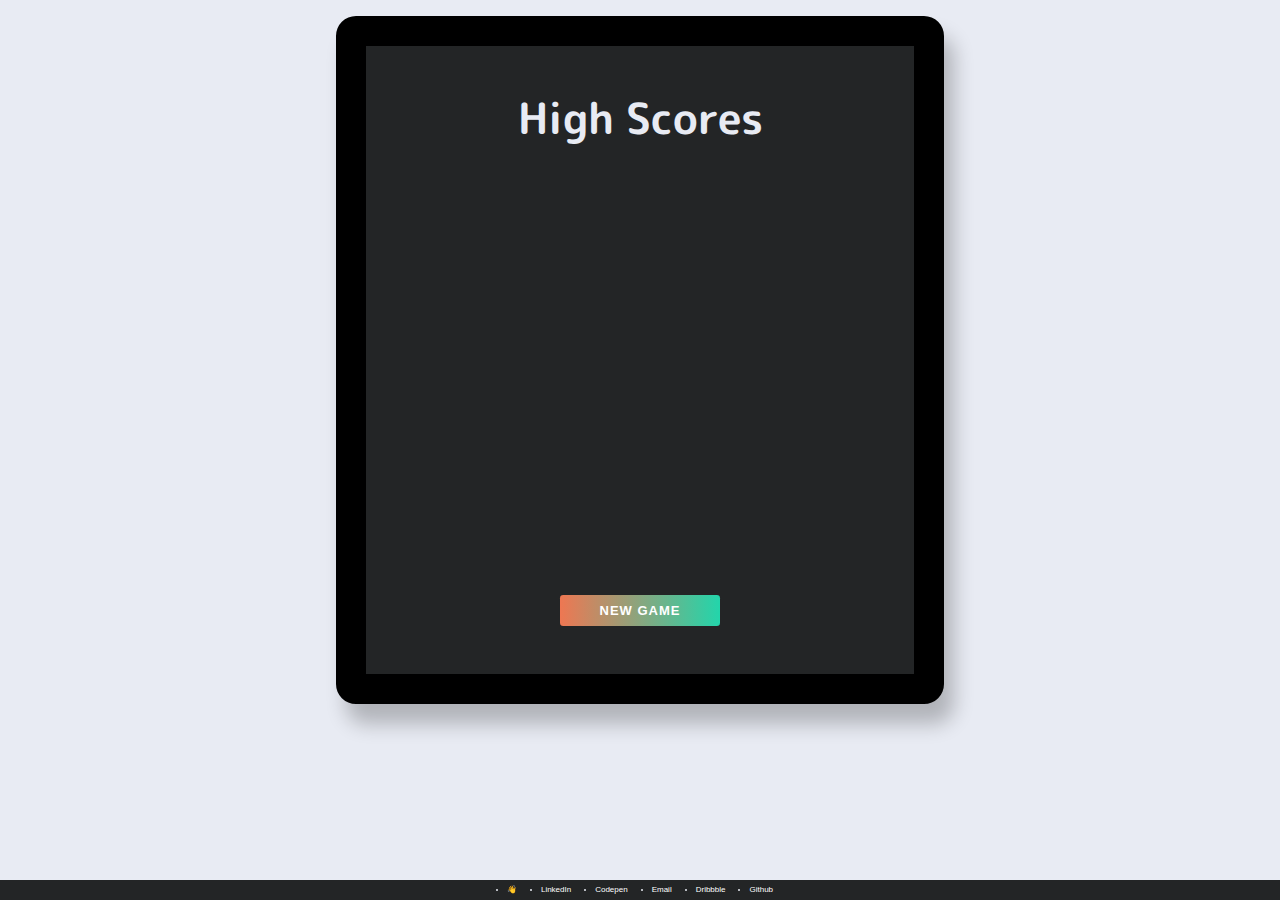
<file: highscores.html>
<!DOCTYPE html>
<html lang="en">

<head>
  <meta charset="UTF-8" />
  <meta name="viewport" content="width=device-width, initial-scale=1.0" />
  <meta http-equiv="X-UA-Compatible" content="ie=edge" />
  <title>High Scores</title>
  <link rel="stylesheet" href="app.css" />
  <link rel="stylesheet" href="highscores.css" />
</head>

<body>
  <div class="container">


    <div id="highScores" class="flex-center flex-column">
      <h1 id="finalScore">High Scores</h1>
      <ul id="highScoresList">

      </ul>
      <a class="btn" href="/">New Game</a>
    </div>
  </div>
  
  <div class="footer">
    <ul>
      <li><a href="https://linkedin.com/in/kyleanthony8">LinkedIn</a></li>
      <li><a href="https://codepen.io/">Codepen</a></li>
      <li><a href="mailto:kyle.anthony8@gmail.com">Email</a></li>
      <li><a href="https://dribbble.com/kyleanthony8">Dribbble</a></li>
      <li><a href="https://github.com/kyleanthony8">Github</a></li>
      <li>
        <p>👋</p>
      </li>
    </ul>
  </div>
  <script src="highscores.js"></script>
</body>

</html>
</file>
<file: app.css>
@import url('https://fonts.googleapis.com/css2?family=Raleway:wght@100;200;300;400;500;600;700&display=swap');
@import url('https://fonts.googleapis.com/css2?family=Barlow+Condensed:wght@200;400&family=M+PLUS+Rounded+1c&family=Nabla&family=Zilla+Slab&display=swap');


:root {
  background-color: #E8EBF3;
  font-size: 50%;
}

* {
  box-sizing: border-box;
  font-family: Arial, Helvetica, sans-serif;
  margin: 0;
  padding: 0;
  color: #E8EBF3;
}

h1,
h2,
h3,
h4 {
  font-family: 'M PLUS Rounded 1c', sans-serif;
  margin-bottom: 1rem;
}

h1 {
  font-size: 5.4rem;
  color: #E8EBF3;
  margin-bottom: 5rem;
}

h1>span {
  font-size: 2.4rem;
  font-weight: 500;
}

h2 {
  font-size: 4.2rem;
  margin-bottom: 4rem;
  font-weight: 700;
}

h3 {
  font-size: 2.8rem;
  font-weight: 500;
}

/* UTILITIES */

.container {
  width: 100vw;
  height: 80vh;
  display: flex;
  justify-content: center;
  align-items: center;
  max-width: 80rem;
  margin: 0 auto;
  padding: 2rem;

}



.container>* {
  width: 100%;
}

.flex-column {
  height: 100%;
  display: flex;
  flex-direction: column;
  border-radius: 20px;
  border: 30px solid black;
  padding: 5em;
  background-color: #232526;
  box-shadow: rgba(0, 0, 0, 0.24) 10px 20px 20px;
}

.flex-center {
  justify-content: center;
  align-items: center;
}

.justify-center {
  justify-content: center;
}

.text-center {
  text-align: center;
}

.hidden {
  display: none;
}

/* BUTTONS */
.btn {
  font-size: 1.8rem;
  padding: 1rem 0;
  width: 20rem;
  text-align: center;
  border: 0.1rem solid #E8EBF3;
  margin-bottom: 1rem;
  text-decoration: none;

  background: linear-gradient(-90deg, #EE7752, #E73C7E, #23A6D5, #23D5AB, #EE7752);
  background-size: 400% 100%;
  text-transform: uppercase;
  font-weight: 700;
  border: none;
  border-radius: 0.25em;
  font-size: 13px;
  letter-spacing: 1px;
  padding: 1rem;
  margin: 1rem;
  animation: Gradient 4s ease infinite;
  text-decoration: none;

}

@keyframes Gradient {
  50% {
    background-position: 140% 50%;
    transform: skew(-2deg);
  }
}

.btn:hover {
  cursor: pointer;
  box-shadow: 0 0.4rem 1.4rem 0 rgba(86, 185, 235, 0.5);
  transform: translateY(-0.1rem);
  transition: transform 150ms;


}

.btn[disabled]:hover {
  cursor: not-allowed;
  box-shadow: none;
  transform: none;
}

/* FORMS */
form {
  width: 100%;
  display: flex;
  flex-direction: column;
  align-items: center;
}

input {
  margin-bottom: 1rem;
  width: 20rem;
  padding: 1.5rem;
  font-size: 1.8rem;
  color: gray;
  font-family: 'M PLUS Rounded 1c', sans-serif;
  border: none;
  box-shadow: 0 0.1rem 1.4rem 0 rgba(86, 185, 235, 0.5);
}

input::placeholder {
  color: #aaa;
}

ul {
  display: inline-grid;
  grid-auto-flow: row;
  grid-gap: 24px;
  justify-items: center;
  margin: auto;
}

@media (min-width: 500px) {
  ul {
    grid-auto-flow: column;
  }
}

a {
  color: white;
  text-decoration: none;
  box-shadow: inset 0 0 hsla(0, 0%, 100%, 0.4);
}

a:hover {
  box-shadow: inset 0 -1.2em 0 hsla(0, 0%, 100%, 0.4);
}

li:last-child {
  grid-column: 1 / 2;
  grid-row: 1 / 2;
}

li:hover~li p {
  animation: wave-animation 0.3s infinite;
}

/* below is just for demo styling */

.footer {

  position: absolute;
  bottom: 0;
  height: 2.5rem;
  display: flex;
  margin-top: 10rem;
  width: 100%;
  background-color: #232526;
  line-height: 1.3;
  font-family: Menlo, monospace;
}

@keyframes wave-animation {

  0%,
  100% {
    transform: rotate(0deg);
  }

  25% {
    transform: rotate(20deg);
  }

  75% {
    transform: rotate(-15deg);
  }
}




.box {
  animation: loader 5s;
}

@keyframes loader {
  0% {
    rotate: 0deg;
  }

  25% {
    rotate: y 90deg;
    scale: 0.5;
  }

  50% {
    rotate: 180deg;
  }

  75% {
    rotate: x 270deg;
    border-radius: 50%;
  }

  100% {
    rotate: 360deg;
  }
}

@supports not (rotate: 0deg) {
  @keyframes loader {
    0% {
      transform: rotate(0deg);
    }

    25% {
      transform: scale(0.5) rotateY(90deg);
    }

    50% {
      transfrom: rotate(180deg);
    }

    75% {
      transform: rotateX(270deg);
      border-radius: 50%;
    }

    100% {
      transform: rotate(360deg);
    }
  }
}

@keyframes tipsy {
  0 {
    transform: translateX(-50%) translateY(-50%) rotate(0deg);
  }

  100% {
    transform: translateX(-50%) translateY(-50%) rotate(360deg);
  }
}



.btn2 {
  color: #fffbf1;
  text-shadow: 0 20px 25px #2e2e31, 0 40px 60px #2e2e31;
  font-size: 80px;
  font-weight: bold;
  text-decoration: none;
  letter-spacing: -3px;
  margin: 0;

  top: 50%;
  left: 50%;
  transform: translateX(-50%) translateY(-50%);
}

.btn2:before,
.btn2:after {
  content: '';
  padding: .9em .4em;
  position: absolute;
  left: 50%;
  width: 100%;
  top: 50%;
  display: block;
  border: 15px solid red;
  transform: translateX(-50%) translateY(-50%) rotate(0deg);
  animation: 10s infinite alternate ease-in-out tipsy;
}

.btn2:before {
  border-color: #d9524a #d9524a rgba(0, 0, 0, 0) rgba(0, 0, 0, 0);
  z-index: -1;
}

.btn2:after {
  border-color: rgba(0, 0, 0, 0) rgba(0, 0, 0, 0) #d9524a #d9524a;
  box-shadow: 25px 25px 25px rgba(46, 46, 49, .8);
}
</file>
<file: highscores.css>
@import url('https://fonts.googleapis.com/css2?family=Raleway:wght@100;200;300;400;500;600;700&display=swap');
@import url('https://fonts.googleapis.com/css2?family=Barlow+Condensed:wght@200;400&family=M+PLUS+Rounded+1c&family=Nabla&family=Zilla+Slab&display=swap');



#highScoresList {
  list-style: none;
  padding-left: 0;
  margin-bottom: 4rem;
}

.high-score {
  font-size: 2.8rem;
  margin-bottom: 0.5rem;
}

.high-score:hover {
  transform: scale(1.025);
}
</file>
